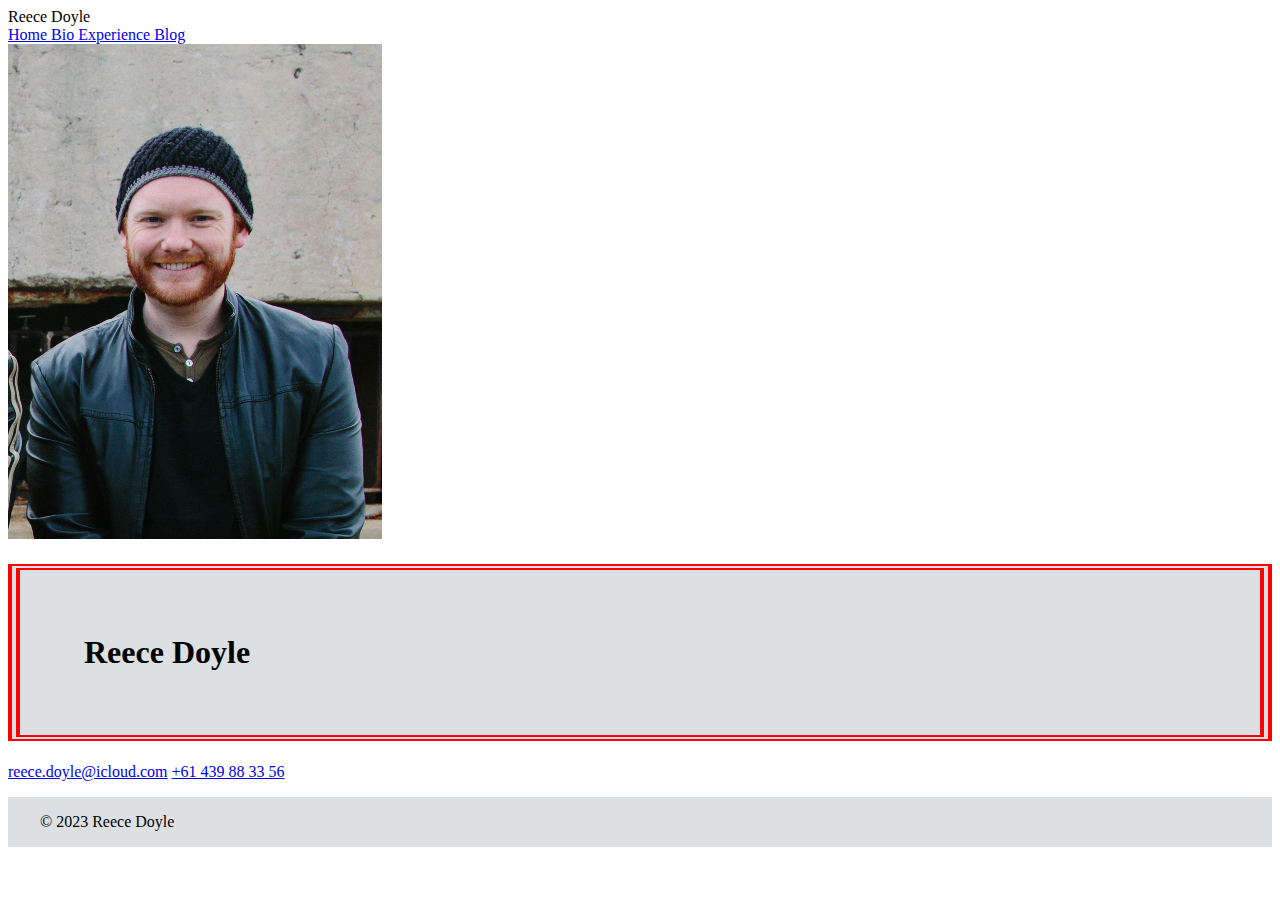
<file: src/index.html>
<!DOCTYPE html>
<html lang="en">
    <head>
        <meta charset="UTF-8" />
        <meta http-equiv="X-UA-Compatible" content="IE=edge" />
        <meta name="viewport" content="width=device-width, initial-scale=1.0" />
        <titlle>Reece Doyle</titlle>
        <link rel="stylesheet" href="style.css">

    </head>
    <body>
        <header id="header">
            <!-- Header Navigation --> 
        <nav>
            <a href="index.html" alt="Home">
                Home
            </a>
            <a href="bio.html" alt="Bio">
                Bio
            </a>
           <a href="experience.html" alt="Experience">
                Experience
           </a>
           <a href="blogpost.html" alt="Blog">
            Blog
           </a>
        </nav>
        </header>
        <main>
        <!-- <div class="flex-container"> -->
            <img id="photo" src="assets/reece1.jpeg" alt="Reece Doyle" />
            
        <!-- </div> -->
        <!-- <div id="contacts">      -->
        <h1>Reece Doyle</h1>
            <a href="mailto:reece@icloud.com">reece.doyle@icloud.com</a>
            
            <a href=tel:+61439883356>+61 439 88 33 56</a>
        <!-- </div> -->
        </main>
        <footer id="footer">

            <p>&copy; 2023 Reece Doyle</p>
        </footer>
    </body>



</html>
</file>
<file: src/style.css>
h1, p {
    background-color: #dde0e3;
}

h1 {
    padding: 4rem;
    border: 0.2rem double red;
    border-width: 0.5vw 1vw;
}

p {
    padding: 1rem 2rem;
    margin-bottom: 1rem;
    /* padding-top: 2rem;
    padding-bottom: 2rem;
    padding-left: 1rem;
    padding-right: 1rem; */
}

em, strong {
    /* display:block; */
    background-color: #b2d6ff;
}
</file>
